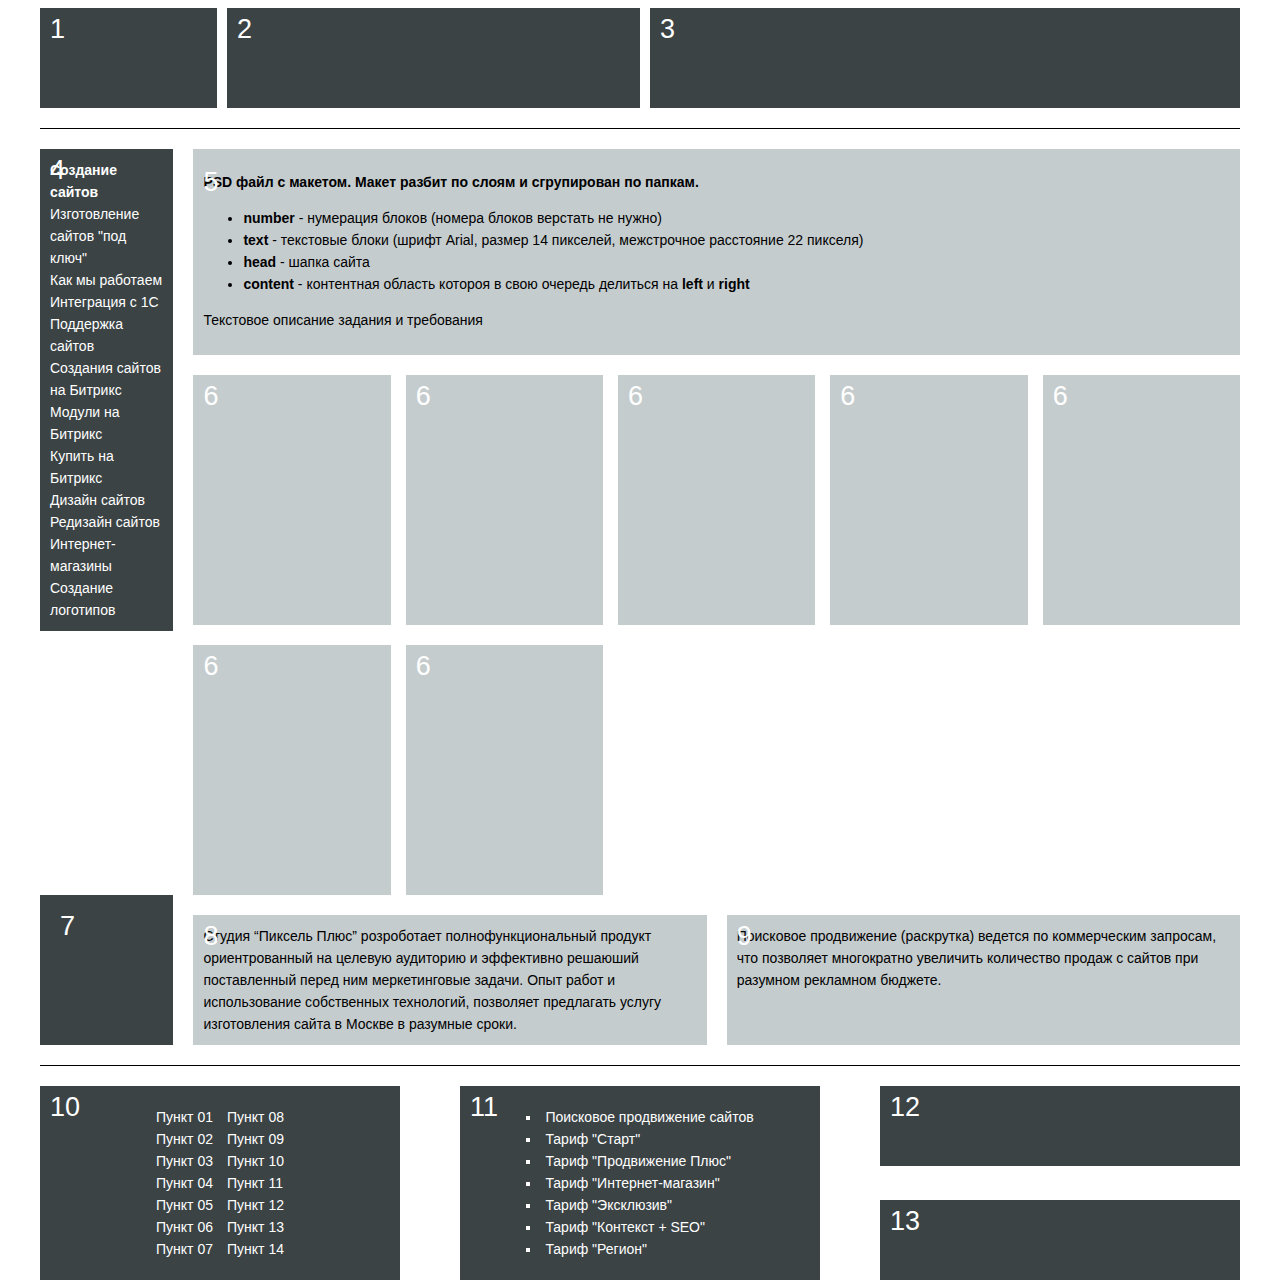
<file: Flex/index.html>
<!DOCTYPE html>
<html>
<head>
    <meta http-equiv="Content-Type" content="text/html; charset=utf-8"/>
    <meta name="Keywords" content="Notify"/>
    <link href="https://fonts.googleapis.com/css?family=Raleway:400,700" rel="stylesheet">
    <link rel="stylesheet" type="text/css" href="css/style.css">
<title>Homework №1</title>
</head>
<body>
	<header class="page-header">
		<div class="header-page__first-part-wrap">
			<div class="header-page__first-part part-number-wrap">
                <span class="part-number">
                    1
                </span>
			</div>
		</div>

		<div class="header-page__second-part-wrap">
			<div class="header-page__second-part part-number-wrap">
                <span class="part-number">
                    2
                </span>
			</div>
		</div>

		<div class="header-page__third-part-wrap">
			<div class="header-page__third-part part-number-wrap">
                <span class="part-number">
                    3
                </span>
			</div>
		</div>
	</header>
	<section class="center-part">
		<aside class="sidebar-page">
			<div class="sidebar-page__first-part">
				<div class="sidebar-page__first-part-center">
					<div class="part-number-wrap">
					<span class="part-number">
						4
					</span>
						<h1 class="sidebar-page__first-part-title">
							Создание сайтов
						</h1>
					</div>
					<ul class="sidebar-page__first-part-list">
						<li>
							Изготовление сайтов "под ключ"
						</li>
						<li>
							Как мы работаем
						</li>
						<li>
							Интеграция с 1С
						</li>
						<li>
							Поддержка сайтов
						</li>
						<li>
							Создания сайтов на Битрикс
						</li>
						<li>
							Модули на Битрикс
						</li>
						<li>
							Купить на Битрикс
						</li>
						<li>
							Дизайн сайтов
						</li>
						<li>
							Редизайн сайтов
						</li>
						<li>
							Интернет-магазины
						</li>
						<li>
							Создание логотипов
						</li>
					</ul>
				</div>

			</div>
			<div class="sidebar-page__second-part  part-number-wrap">

				<div class="sidebar-page__second-part-center">
					<span class="part-number">
					7
				</span>
				</div>

			</div>

		</aside>

		<main class="main-part">
			<div class="main-content">
				<div class="part-number-wrap">
					<span class="part-number">
						5
					</span>
					<h2 class="main-content__title">
						PSD файл с макетом. Макет разбит по слоям и сгрупирован по папкам.
					</h2>
				</div>
				<ul class="main-content__list">
					<li>
						<span>
							number
						</span>
							- нумерация блоков (номера блоков верстать не нужно)
					</li>
					<li>
						<span>
							text
						</span>
							- текстовые блоки (шрифт Arial, размер 14 пикселей, межстрочное расстояние 22 пикселя)
					</li>
					<li>
						<span>
							head
						</span>
							- шапка сайта
					</li>
					<li>
						<span>
							content
						</span>
						- контентная область котороя в свою очередь делиться на <span>left</span> и <span>right</span>
					</li>
				</ul>
				<p>
					Текстовое описание задания и требования
				</p>
			</div>

			<div class="all-block all-block--first-line">
				<div class="one-block-wrap">
					<div class="one-block part-number-wrap">
						<span class="part-number">
							6
						</span>
					</div>
				</div>
				<div class="one-block-wrap">
					<div class="one-block part-number-wrap">
						<span class="part-number">
							6
						</span>
					</div>
				</div>
				<div class="one-block-wrap">
					<div class="one-block part-number-wrap">
						<span class="part-number">
							6
						</span>
					</div>
				</div>
				<div class="one-block-wrap">
					<div class="one-block part-number-wrap">
						<span class="part-number">
							6
						</span>
					</div>
				</div>
				<div class="one-block-wrap">
					<div class="one-block part-number-wrap">
						<span class="part-number">
							6
						</span>
					</div>
				</div>
			</div>
			<div class="all-block all-block--second-line">
				<div class="one-block-wrap">
					<div class="one-block part-number-wrap">
						<span class="part-number">
							6
						</span>
					</div>
				</div>
				<div class="one-block-wrap">
					<div class="one-block part-number-wrap">
						<span class="part-number">
							6
						</span>
					</div>
				</div>
			</div>

			<div class="main-part__thirt-part">
				<div class="part-number-wrap-big">
					<div class="part-number-wrap">
						<span class="part-number">
							8
						</span>
						<p>
							Студия “Пиксель Плюс” розроботает полнофункциональный продукт ориентрованный на целевую аудиторию и эффективно решаюший поставленный перед ним меркетинговые задачи. Опыт работ и использование собственных технологий, позволяет предлагать услугу изготовления сайта в Москве в разумные сроки.
						</p>
					</div>
				</div>
				<div class="part-number-wrap-big">
					<div class="part-number-wrap">
					<span class="part-number">
						9
					</span>
						<p>
							Поисковое продвижение (раскрутка) ведется по коммерческим запросам, что позволяет многократно увеличить количество продаж с сайтов при разумном рекламном бюджете.
						</p>
					</div>
				</div>
			</div>
		</main>
	</section>

	<!-- footer -->
	<footer class="page-footer">
		<div class="page-footer__list-numbers-wrap part-number-wrap">
			<span class="part-number">
				10
			</span>
			<ul class="page-footer__list-numbers">
				<li>
					Пункт 01
				</li>
				<li>
					Пункт 02
				</li>
				<li>
					Пункт 03
				</li>
				<li>
					Пункт 04
				</li>
				<li>
					Пункт 05
				</li>
				<li>
					Пункт 06
				</li>
				<li>
					Пункт 07
				</li>
				<li>
					Пункт 08
				</li>
				<li>
					Пункт 09
				</li>
				<li>
					Пункт 10
				</li>
				<li>
					Пункт 11
				</li>
				<li>
					Пункт 12
				</li>
				<li>
					Пункт 13
				</li>
				<li>
					Пункт 14
				</li>
			</ul>
		</div>
		<div class="page-footer__list-not-numbers-wrap part-number-wrap">
			<span class="part-number">
				11
			</span>
			<ul class="page-footer__list-not-numbers">
				<li>
					Поисковое продвижение сайтов
				</li>
				<li>
					Тариф "Старт"
				</li>
				<li>
					Тариф "Продвижение Плюс"
				</li>
				<li>
					Тариф "Интернет-магазин"
				</li>
				<li>
					Тариф "Эксклюзив"
				</li>
				<li>
					Тариф "Контекст + SEO"
				</li>
				<li>
					Тариф "Регион"
				</li>
			</ul>
		</div>
		<div class="page-footer__lost-part part-number-wrap">
			<div class="part-number-wrap">
				<span class="part-number">
					12
				</span>
			</div>
			<div class="part-number-wrap">
				<span class="part-number">
					13
				</span>
			</div>
		</div>
	</footer>
		

</body>
</html>
</file>
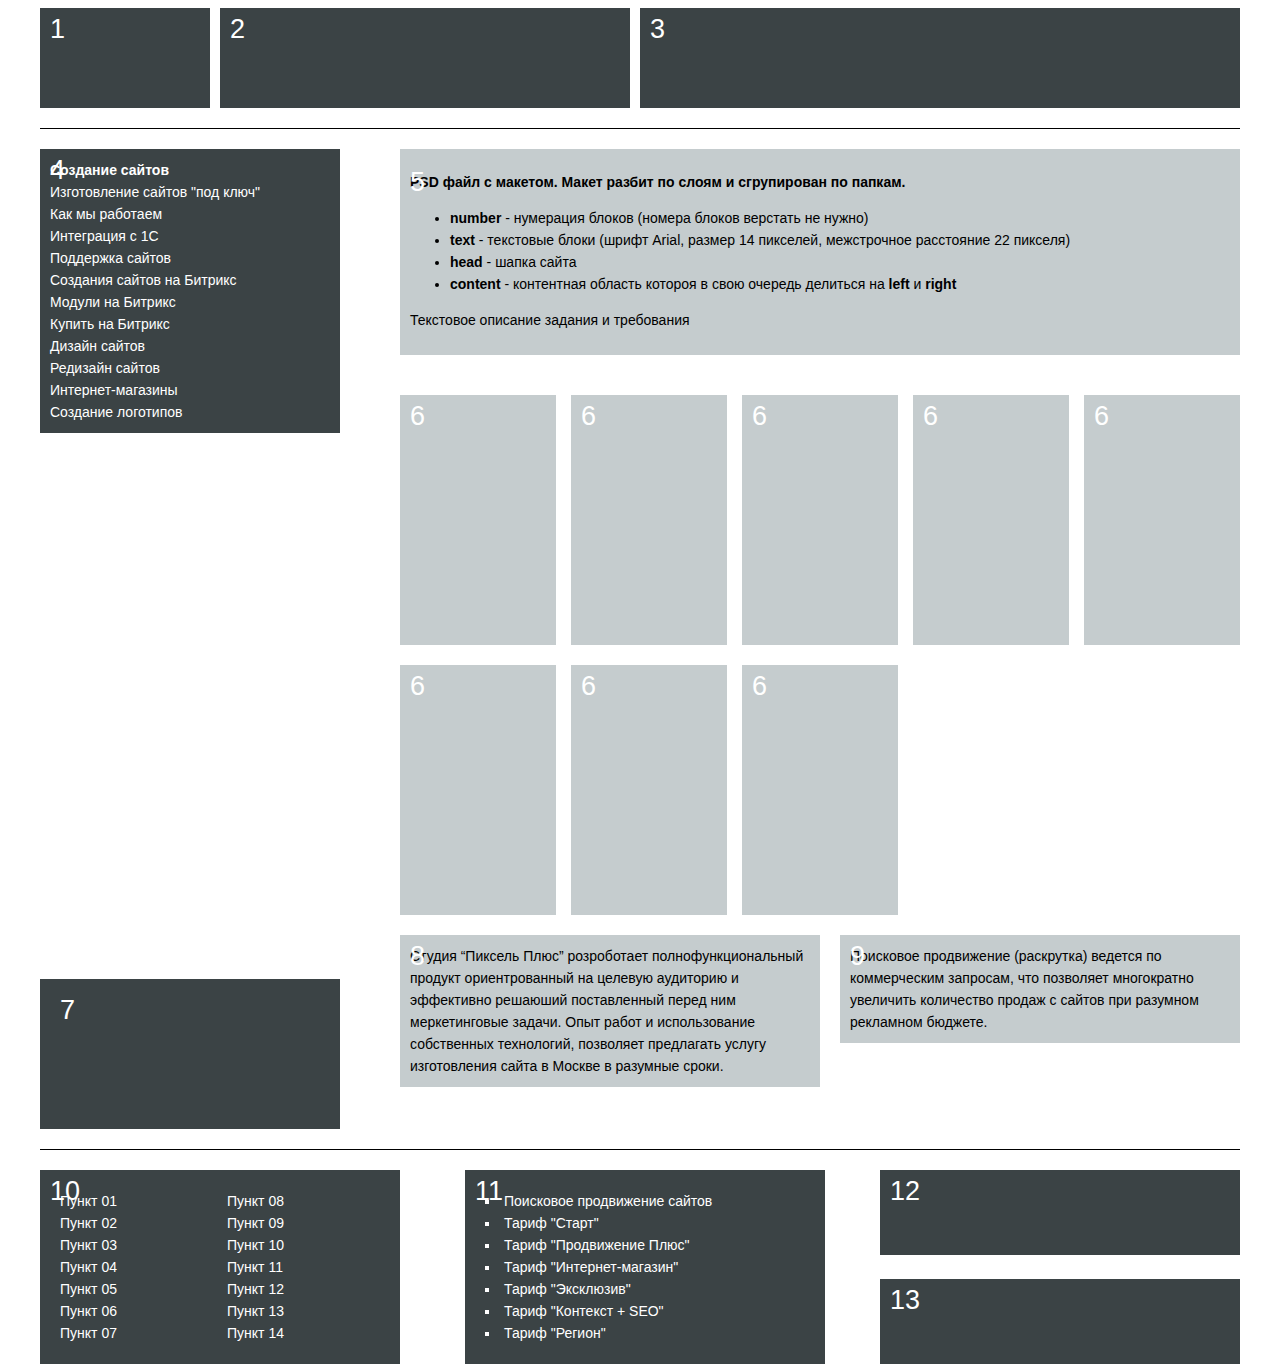
<file: Float/index.html>
<!DOCTYPE html>
<html>
<head>
    <meta http-equiv="Content-Type" content="text/html; charset=utf-8"/>
    <meta name="Keywords" content="Notify"/>
    <link href="https://fonts.googleapis.com/css?family=Raleway:400,700" rel="stylesheet">
    <link rel="stylesheet" type="text/css" href="css/style.css">
<title>Homework №1</title>
</head>
<body>
	<header class="page-header clear-float">
        <div class="header-page__first-part-wrap">
            <div class="header-page__first-part part-number-wrap">
                <span class="part-number">
                    1
                </span>
            </div>
        </div>

        <div class="header-page__second-part-wrap">
            <div class="header-page__second-part part-number-wrap">
                <span class="part-number">
                    2
                </span>
            </div>
        </div>

        <div class="header-page__third-part-wrap">
            <div class="header-page__third-part part-number-wrap">
                <span class="part-number">
                    3
                </span>
            </div>
        </div>

	</header>
	<section class="center-part">
		<aside class="sidebar-page clear-float">
			<div class="sidebar-page__first-part">
				<div class="sidebar-page__first-part-center">
					<div class="part-number-wrap">
					<span class="part-number">
						4
					</span>
						<h1 class="sidebar-page__first-part-title">
							Создание сайтов
						</h1>
					</div>
					<ul class="sidebar-page__first-part-list">
						<li>
							Изготовление сайтов "под ключ"
						</li>
						<li>
							Как мы работаем
						</li>
						<li>
							Интеграция с 1С
						</li>
						<li>
							Поддержка сайтов
						</li>
						<li>
							Создания сайтов на Битрикс
						</li>
						<li>
							Модули на Битрикс
						</li>
						<li>
							Купить на Битрикс
						</li>
						<li>
							Дизайн сайтов
						</li>
						<li>
							Редизайн сайтов
						</li>
						<li>
							Интернет-магазины
						</li>
						<li>
							Создание логотипов
						</li>
					</ul>
				</div>

			</div>
			<div class="sidebar-page__second-part  part-number-wrap">

				<div class="sidebar-page__second-part-center">
					<span class="part-number">
					7
				</span>
				</div>

			</div>

		</aside>

		<main class="main-part">
			<div class="main-content">
				<div class="part-number-wrap">
					<span class="part-number">
						5
					</span>
					<h2 class="main-content__title">
						PSD файл с макетом. Макет разбит по слоям и сгрупирован по папкам.
					</h2>
				</div>
				<ul class="main-content__list">
					<li>
						<span>
							number
						</span>
							- нумерация блоков (номера блоков верстать не нужно)
					</li>
					<li>
						<span>
							text
						</span>
							- текстовые блоки (шрифт Arial, размер 14 пикселей, межстрочное расстояние 22 пикселя)
					</li>
					<li>
						<span>
							head
						</span>
							- шапка сайта
					</li>
					<li>
						<span>
							content
						</span>
						- контентная область котороя в свою очередь делиться на <span>left</span> и <span>right</span>
					</li>
				</ul>
				<p>
					Текстовое описание задания и требования
				</p>
			</div>

			<div class="all-block all-block--first-line clear-float">
				<div class="one-block-wrap">
					<div class="one-block part-number-wrap">
						<span class="part-number">
							6
						</span>
					</div>
				</div>
				<div class="one-block-wrap">
					<div class="one-block part-number-wrap">
						<span class="part-number">
							6
						</span>
					</div>
				</div>
				<div class="one-block-wrap">
					<div class="one-block part-number-wrap">
						<span class="part-number">
							6
						</span>
					</div>
				</div>
				<div class="one-block-wrap">
					<div class="one-block part-number-wrap">
						<span class="part-number">
							6
						</span>
					</div>
				</div>
				<div class="one-block-wrap">
					<div class="one-block part-number-wrap">
						<span class="part-number">
							6
						</span>
					</div>
				</div>
				<div class="one-block-wrap">
					<div class="one-block part-number-wrap">
						<span class="part-number">
							6
						</span>
					</div>
				</div>
				<div class="one-block-wrap">
					<div class="one-block part-number-wrap">
						<span class="part-number">
							6
						</span>
					</div>
				</div>
				<div class="one-block-wrap">
					<div class="one-block part-number-wrap">
						<span class="part-number">
							6
						</span>
					</div>
				</div>
			</div>

			<div class="main-part__thirt-part clear-float">
                <div class="part-number-wrap-big">
                    <div class="part-number-wrap">
                        <span class="part-number">
                            8
                        </span>
                        <p>
                            Студия “Пиксель Плюс” розроботает полнофункциональный продукт ориентрованный на целевую аудиторию и эффективно решаюший поставленный перед ним меркетинговые задачи. Опыт работ и использование собственных технологий, позволяет предлагать услугу изготовления сайта в Москве в разумные сроки.
                        </p>
                    </div>
                </div>

                <div class="part-number-wrap-big">
                    <div class="part-number-wrap">
                        <span class="part-number">
                            9
                        </span>
                        <p>
                            Поисковое продвижение (раскрутка) ведется по коммерческим запросам, что позволяет многократно увеличить количество продаж с сайтов при разумном рекламном бюджете.
                        </p>
                    </div>
                </div>


			</div>



		</main>
	</section>

	<!-- footer -->

	<footer class="page-footer-wrap">
		<div class="page-footer">
			<div class="page-footer__list-numbers-wrap part-number-wrap">
			<span class="part-number">
				10
			</span>
				<ul class="page-footer__list-numbers">
					<li>
						Пункт 01
					</li>
					<li>
						Пункт 02
					</li>
					<li>
						Пункт 03
					</li>
					<li>
						Пункт 04
					</li>
					<li>
						Пункт 05
					</li>
					<li>
						Пункт 06
					</li>
					<li>
						Пункт 07
					</li>
					<li>
						Пункт 08
					</li>
					<li>
						Пункт 09
					</li>
					<li>
						Пункт 10
					</li>
					<li>
						Пункт 11
					</li>
					<li>
						Пункт 12
					</li>
					<li>
						Пункт 13
					</li>
					<li>
						Пункт 14
					</li>
				</ul>
			</div>
			<div class="page-footer__list-not-numbers-wrap part-number-wrap">
			<span class="part-number">
				11
			</span>
				<ul class="page-footer__list-not-numbers">
					<li>
						Поисковое продвижение сайтов
					</li>
					<li>
						Тариф "Старт"
					</li>
					<li>
						Тариф "Продвижение Плюс"
					</li>
					<li>
						Тариф "Интернет-магазин"
					</li>
					<li>
						Тариф "Эксклюзив"
					</li>
					<li>
						Тариф "Контекст + SEO"
					</li>
					<li>
						Тариф "Регион"
					</li>
				</ul>
			</div>
			<div class="page-footer__lost-part part-number-wrap">
				<div class="part-number-wrap">
					<span class="part-number">
						12
					</span>
				</div>
				<div class="part-number-wrap">
					<span class="part-number">
						13
					</span>
				</div>
			</div>
		</div>

	</footer>
		

</body>
</html>
</file>
<file: Flex/css/style.css>
* {
    font-family: Arial;
    font-size: 14px;
    line-height: 22px;
    box-sizing: border-box;
}

.part-number-wrap {
    position: relative;
}

.part-number {
    position: absolute;
    top: 10px;
    left: 10px;
    color: #ffffff;
    font-size: 27px;
}

.page-header,
.center-part,
.page-footer {
  max-width: 1200px;
  width: 100%;
  margin: 0 auto;
}

.page-header {
  display: flex;
  justify-content: space-between;
  padding-bottom: 20px;
  border-bottom: 1px solid #000000;
  margin-bottom: 20px;
}

.header-page__first-part,
.header-page__second-part,
.header-page__third-part {
    height: 100px;
    background-color: rgba(59, 67, 69, 1);
    padding: 10px;
}

.header-page__first-part-wrap {
    width: 15%;
    margin-right: 10px;
}

.header-page__second-part-wrap {
    width: 35%;
    margin-right: 10px;
}

.header-page__third-part-wrap{
    width: 50%;
}

/* section */



@media (min-width: 993px) {

    .center-part {
        display: flex;
    }

}

.sidebar-page {
    color: #ffffff;
    display: block;
}

@media screen and (min-width: 768px) {

    .sidebar-page {
        display: flex;
        justify-content: space-between;
    }

}

@media (min-width: 993px) {

    .sidebar-page {
        width: 35%;
        flex-direction: column;
    }

}




.sidebar-page__first-part,
.sidebar-page__second-part {
    background-color: rgba(59, 67, 69, 1);
    padding: 10px;
    width: 100%;
    display: flex;
    justify-content: center;
}


@media (min-width: 768px) {

    .sidebar-page__first-part,
    .sidebar-page__second-part {
        width: 45%;
    }

}

@media (min-width: 993px) {

    .sidebar-page__first-part,
    .sidebar-page__second-part {
        width: 100%;
    }

}



.sidebar-page__first-part-center,
.sidebar-page__second-part-center {
    width: 320px;
    position: relative;
}

@media (min-width: 768px) {

    .sidebar-page__first-part-center,
    .sidebar-page__second-part-center {
        width: 100%;
    }

}















.sidebar-page__first-part .part-number {
    top: 0;
    left: 0;
}

.sidebar-page__first-part-title {
    margin: 0;
    font-weight: bold;
}

.sidebar-page__first-part-list {
    list-style-type: none;
    list-style-position: inside;
    margin: 0;
    padding: 0;
}

.sidebar-page__second-part {
    background-color: rgba(59, 67, 69, 1);
    height: 150px;
}

.main-content__title {
    font-weight: bold;
    color: #000000;
}

/* main-part */



@media (min-width: 993px) {

    .main-part {
        margin-left: 20px;
    }

}



.main-content {
  padding: 10px;
  margin-top: 20px;
  background-color: rgba(197, 204, 206, 1);
}

@media (min-width: 993px) {

    .main-content {
        margin-top: 0;
    }

}

.main-content .part-number {
    top: 0;
    left: 0;
}

.main-content__title {
    font-weight: bold;
}

.main-content__list span {
    font-weight: bold;
}

/* all-block */

.all-block {
    display: flex;
    flex-wrap: wrap;
    margin: 0 0 0 -15px;
}

.all-block--first-line {
    justify-content: space-between;
}

.one-block-wrap  {
    width: 20%;
    min-width: 190px;
    margin: 20px 0;
    padding-left: 15px;
}

.all-block--second-line .one-block-wrap {
    margin-top: 0;
}

.one-block {
    background-color: rgba(197, 204, 206, 1);
    height: 250px;
}

/* main-part__thirt-part */

@media (min-width: 993px) {

    .main-part__thirt-part {
        display: flex;
        justify-content: space-between;
    }

}

.main-part__thirt-part .part-number-wrap {
    background-color: rgba(197, 204, 206, 1);
    padding: 10px;
}

@media (min-width: 993px) {

    .main-part__thirt-part .part-number-wrap-big {
        width: 50%;
    }

}

.main-part__thirt-part .part-number-wrap-big:last-child {
    margin: 20px 0 0 0;
}

@media (min-width: 993px) {

    .main-part__thirt-part .part-number-wrap-big:last-child {
        margin: 0 0 0 20px;
    }

}

.main-part__thirt-part .part-number-wrap-big:last-child .part-number-wrap {
    padding-bottom: 54px;
}

.main-part__thirt-part p {
    margin: 0;
}

/* page-footer */

.page-footer {

    padding-top: 20px;
    border-top: 1px solid #000000;
    margin-top: 20px;
}

@media (min-width: 993px) {

    .page-footer {
        display: flex;
        justify-content: space-between;
    }

}

.page-footer__list-numbers-wrap,
.page-footer__list-not-numbers-wrap {
    background-color: rgba(59, 67, 69, 1);
    padding: 20px;
    color: #ffffff;
    display: flex;
    justify-content: center;
}


.page-footer__list-numbers-wrap,
.page-footer__list-not-numbers-wrap,
.page-footer__lost-part {
    width: 100%;
}

@media (min-width: 993px) {

    .page-footer__list-numbers-wrap,
    .page-footer__list-not-numbers-wrap,
    .page-footer__lost-part {
        width: 30%;
    }

}


.page-footer__list-numbers,
.page-footer__list-not-numbers {
    margin: 0;
    padding: 0;
    list-style-position: inside;
}

.page-footer__list-numbers {
    list-style-type: none;
}

@media (min-width: 480px) {

    .page-footer__list-numbers {
        column-count: 2;
    }

}

.page-footer__list-not-numbers {
    list-style-type: square;
}

.page-footer__lost-part {
    display: flex;
    justify-content: space-between;
}

@media (min-width: 993px) {

    .page-footer__lost-part {
        flex-direction: column;
    }

}

.page-footer__lost-part .part-number-wrap {
    height: 80px;
    width: 100%;
    background-color: rgba(59, 67, 69, 1);
}
</file>
<file: Float/css/style.css>
* {
    font-family: Arial;
    font-size: 14px;
    line-height: 22px;
    box-sizing: border-box;
}

.clear-float:after {
    content: "";
    display: block;
    clear: both;
}

.part-number-wrap {
    position: relative;
}

.part-number {
    position: absolute;
    top: 10px;
    left: 10px;
    color: #ffffff;
    font-size: 27px;
}

.page-header,
.center-part,
.page-footer {
  max-width: 1200px;
  width: 100%;
  margin: 0 auto;
}

.page-header {
  padding-bottom: 20px;
  border-bottom: 1px solid #000000;
  margin-bottom: 20px;
}

.header-page__first-part,
.header-page__second-part,
.header-page__third-part {
    height: 100px;
    background-color: rgba(59, 67, 69, 1);
    padding: 10px;
}

.header-page__first-part-wrap {
    float: left;
    width: 15%;
    padding-right: 10px;
}

.header-page__second-part-wrap {
  float: left;
}

.header-page__third-part-wrap {
    float: right;
}

.header-page__second-part-wrap {
    width: 35%;
    padding-right: 10px;
}

.header-page__third-part-wrap {
    width: 50%;
}

/* section */

@media (min-width: 993px) {

    .center-part:before {
        content: "";
        display: block;
        clear: both;
    }

}

.sidebar-page {
    color: #ffffff;
    display: block;
}

@media (min-width: 993px) {

    .sidebar-page {
        float: left;
        width: 25%;
    }

}




.sidebar-page__first-part,
.sidebar-page__second-part {
    background-color: rgba(59, 67, 69, 1);
    padding: 10px;
    width: 100%;
}




.sidebar-page__first-part-center,
.sidebar-page__second-part-center {
    width: 320px;
    position: relative;
}

@media (min-width: 768px) {

    .sidebar-page__first-part-center,
    .sidebar-page__second-part-center {
        width: 100%;
    }

}

.sidebar-page__first-part .part-number {
    top: 0;
    left: 0;
}

.sidebar-page__first-part-title {
    margin: 0;
    font-weight: bold;
    text-align: center;
}

@media (min-width: 993px) {

    .sidebar-page__first-part-title {
        text-align: left;
    }

}

.sidebar-page__first-part-list {
    list-style-type: none;
    list-style-position: inside;
    margin: 0;
    padding: 0;
    text-align: center;
}

@media (min-width: 993px) {

    .sidebar-page__first-part-list {
        text-align: left;
    }

}

.sidebar-page__second-part {
    background-color: rgba(59, 67, 69, 1);
    height: 150px;
}

@media (min-width: 993px) {

    .sidebar-page__second-part {
        margin-top: 546px;
    }

}

.main-content__title {
    font-weight: bold;
    color: #000000;
}

/* main-part */



@media (min-width: 993px) {

    .main-part {
        margin-left: 20px;
        width: 70%;
        float: right;
    }

}

.main-content {
  padding: 10px;
  margin-top: 20px;
  background-color: rgba(197, 204, 206, 1);
}

@media (min-width: 993px) {

    .main-content {
        margin-top: 0;
    }

}

.main-content .part-number {
    top: 0;
    left: 0;
}

.main-content__title {
    font-weight: bold;
}

.main-content__list span {
    font-weight: bold;
}

/* all-block */

.all-block {
    margin: 20px 0 20px -15px;
}

.one-block-wrap {
    float: left;
    max-width: 174px;
    width: 20%;
    min-width: 154px;
    padding: 20px 0 0 15px;
}

@media (min-width: 993px) {

    .one-block-wrap  {
        padding: 20px 0 0 15px;
    }

}

.one-block  {
    background-color: rgba(197, 204, 206, 1);
    height: 250px;


}



/* main-part__thirt-part */


.main-part__thirt-part .part-number-wrap {
    background-color: rgba(197, 204, 206, 1);
    padding: 10px;
}

@media (min-width: 993px) {

    .main-part__thirt-part .part-number-wrap-big {
        width: 50%;
    }

}

.main-part__thirt-part .part-number-wrap-big:last-child {
    padding: 20px 0 0 0;
}

@media (min-width: 993px) {

    .main-part__thirt-part .part-number-wrap-big:last-child {
        padding: 0 0 75px 20px;
        float: right;
    }

}

@media (min-width: 993px) {

    .main-part__thirt-part .part-number-wrap:first-child {
        float: left;
    }

}

.main-part__thirt-part p {
    margin: 0;
}

/* page-footer */

.page-footer {
    padding-top: 20px;
    border-top: 1px solid #000000;
    margin-top: 20px;
}

.page-footer-wrap:before {
    content: "";
    display: block;
    clear: both;
}

.page-footer__list-numbers-wrap,
.page-footer__list-not-numbers-wrap {
    background-color: rgba(59, 67, 69, 1);
    padding: 20px;
    color: #ffffff;
}


.page-footer__list-numbers-wrap,
.page-footer__list-not-numbers-wrap,
.page-footer__lost-part {
    width: 100%;
}

@media (min-width: 993px) {

    .page-footer__list-numbers-wrap,
    .page-footer__list-not-numbers-wrap,
    .page-footer__lost-part {
        width: 30%;
    }

}

@media (min-width: 993px) {
    .page-footer__list-numbers-wrap {
        margin-right: 65px;
    }

    .page-footer__list-numbers-wrap,
    .page-footer__list-not-numbers-wrap {
        float: left;
    }

    .page-footer__lost-part {
        float: right;
    }

}

.page-footer__list-numbers,
.page-footer__list-not-numbers {
    margin: 0;
    padding: 0;
    list-style-position: inside;
}

.page-footer__list-numbers {
    list-style-type: none;
}

@media (min-width: 480px) {

    .page-footer__list-numbers {
        column-count: 2;
    }

}

.page-footer__list-not-numbers {
    list-style-type: square;
}

.page-footer__list-numbers li,
.page-footer__list-not-numbers li {
    text-align: center;
}

@media (min-width: 993px) {

    .page-footer__list-numbers li,
    .page-footer__list-not-numbers li {
        text-align: left;
    }

}

.page-footer__lost-part .part-number-wrap {
    height: 85px;
    width: 100%;
    background-color: rgba(59, 67, 69, 1);
}

@media (min-width: 993px) {

    .page-footer__lost-part .part-number-wrap:last-child {
        margin-top: 24px;
    }

}
</file>
